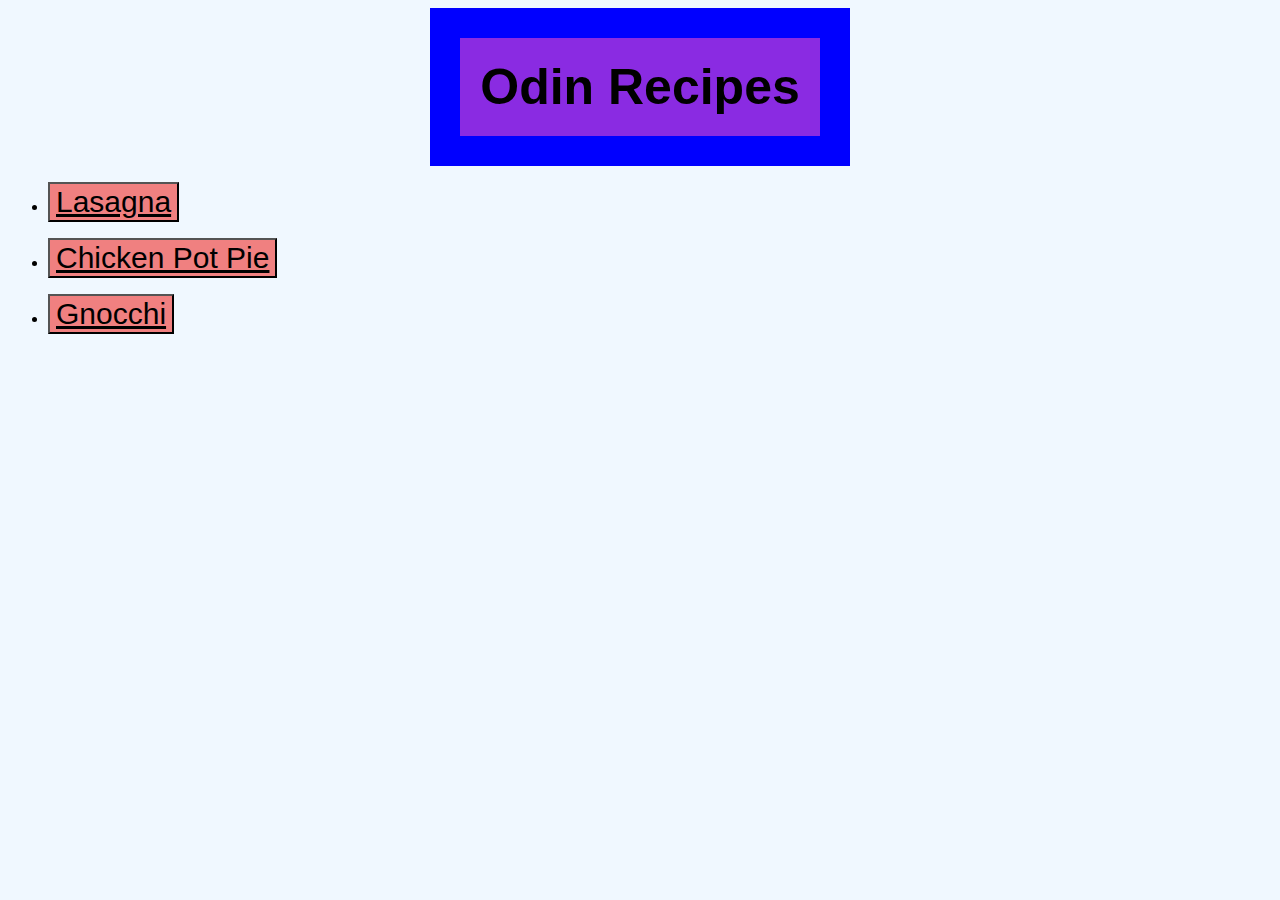
<file: index.html>
<!DOCTYPE html>

<html>
    <head>
        <meta charset="utf-8">
        <title>Odin Recipes</title>
        <link rel="stylesheet" href="./recipes/style.css">
    </head>

    <body>
        <h1 class="header">Odin Recipes</h1>
        <ul>
            <li>
                <p>    
                    <button class="button">
                        <a href="./recipes/lasagna.html" class="link">Lasagna</a>
                    </button>
                </p>
            </li>
            <li>
                <p>
                    <button class="button">
                        <a href="./recipes/potpie.html" class="link">Chicken Pot Pie</a>
                    </button>
                </p>
            </li>
            <li>
                <p>
                    <button class="button">
                        <a href="./recipes/gnocchi.html" class="link">Gnocchi</a>
                    </button>
                </p>
            </li>
        </ul>
    </body>
</html>
</file>
<file: recipes/style.css>
*{
    background-color: aliceblue;
    font-family: "Helvetica", "Times New Roman", sans-serif;
}
.header{
    font-size: 50px;
    font-weight: bold;
    background-color: blueviolet;
    text-align: center;
    border: 30px solid blue;
    padding: 20px;
    width: fit-content;
    margin: auto;
}
.button{
    background-color: lightcoral;
    font-size: 30px;
}
.link{
    color: black;
    background-color: lightcoral;
}
.heading{
    background-color: lightblue;
}
.photo{
    height: 500px;
    width: auto;
}
</file>
